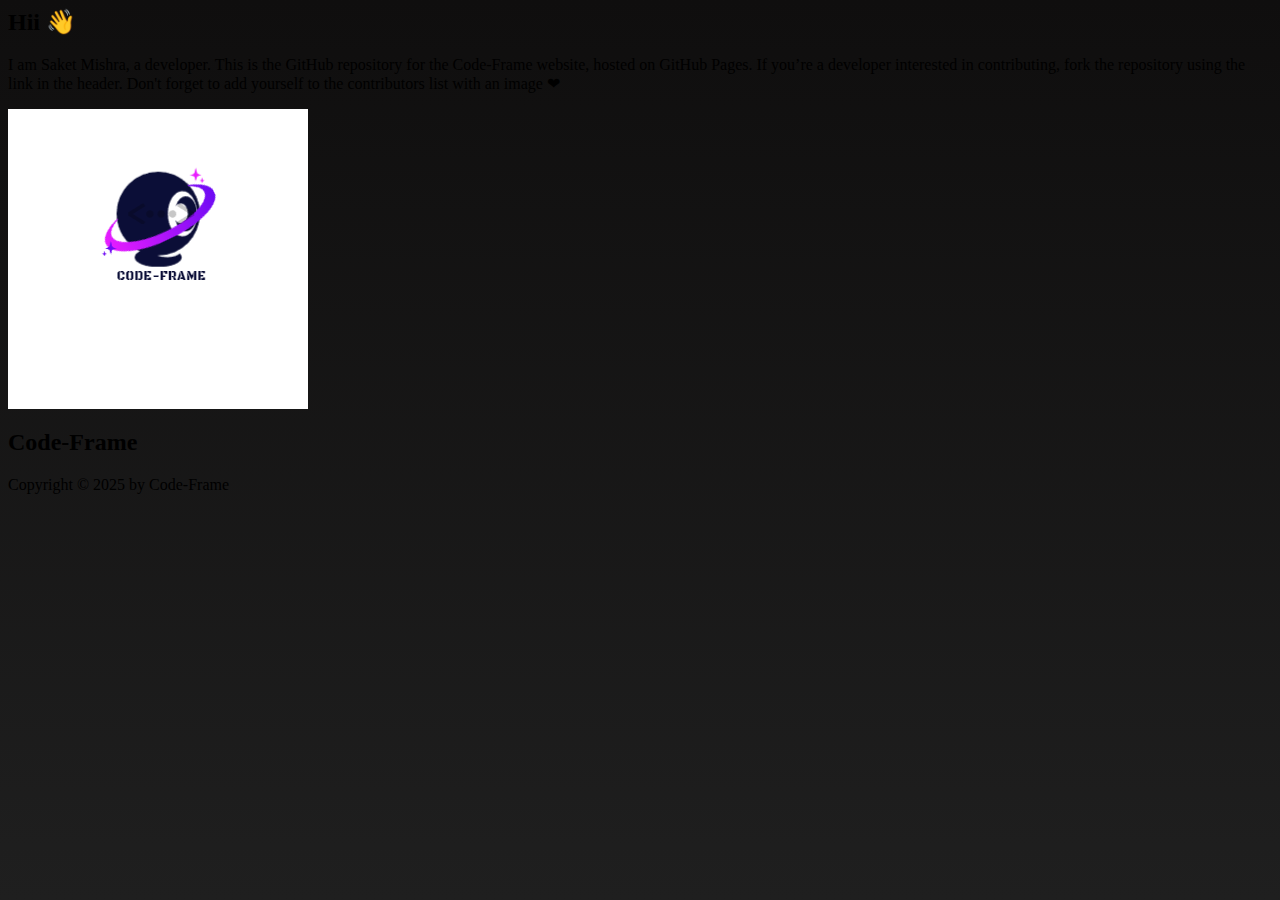
<file: pages/footer.html>
<!--footer -->
<body style="background: linear-gradient(#0f0e0e , #1f1f1f);">
  <footer class="footer">
    <div class="footer-content">
        <div class="footer-left">
            <h2>Hii 👋</h2>
              <p>I am Saket Mishra, a developer. This is the GitHub repository for the Code-Frame website, hosted on GitHub Pages. If you’re a developer interested in contributing, fork the repository using the link in the header. Don't forget to add yourself to the contributors list with an image ❤</p>
        </div>
        <div class="footer-right">
            <img src="..\assets/logo.png" alt="CodeCasing Logo" class="footer-logo">
            <h2>Code-Frame</h2>
            <p>Copyright © 2025 by Code-Frame</p>
        </div>
    </div>
</footer>
</file>
